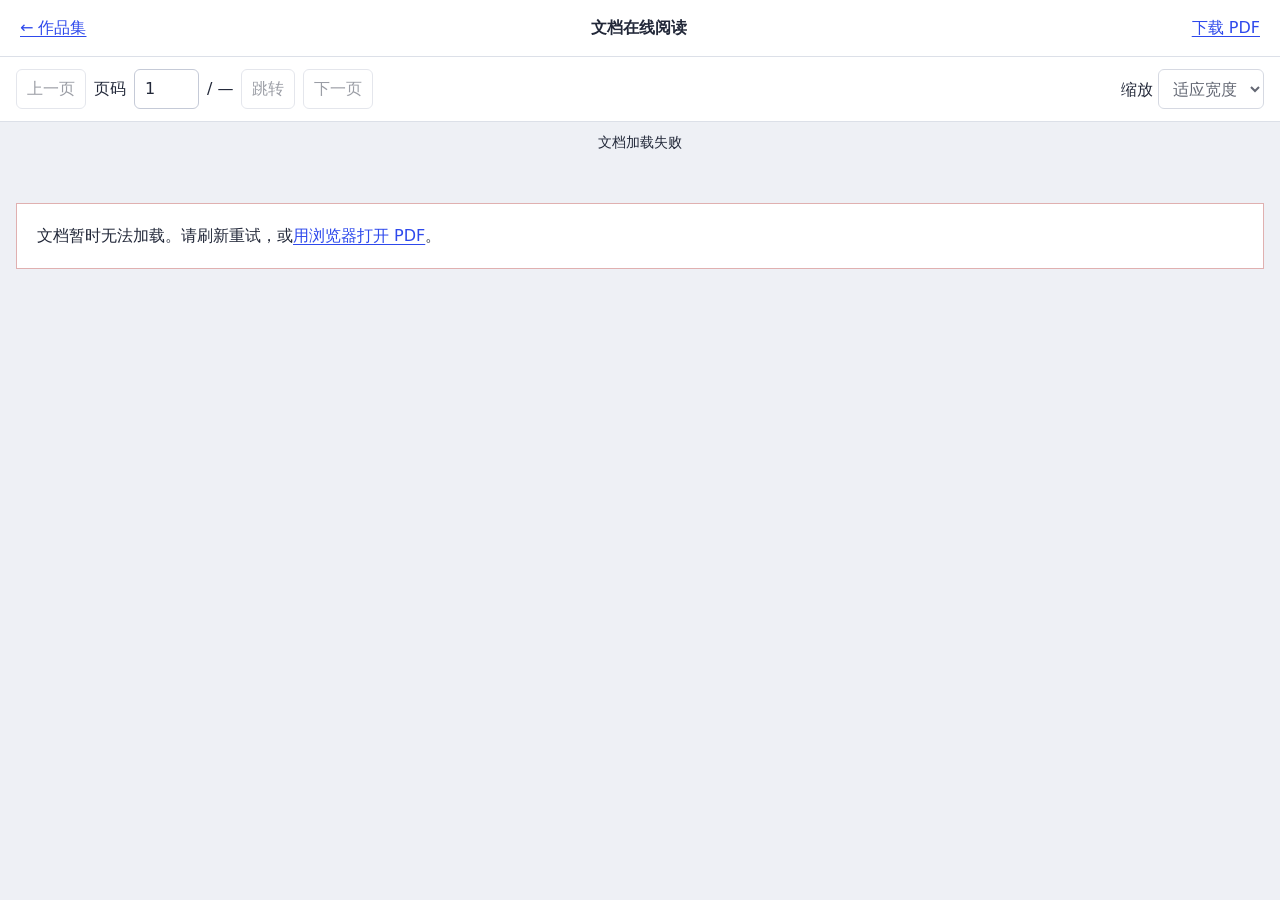
<file: reader.html>
<!doctype html>
<html lang="zh-CN"><head><meta charset="UTF-8"><meta name="viewport" content="width=device-width,initial-scale=1"><title>文档在线阅读</title><link rel="stylesheet" href="reader.css"></head>
<body><header><a id="back" href="./#project=gluttony-design" target="_top">← 作品集</a><strong id="doc-title">文档在线阅读</strong><a id="download" href="assets/gluttony-design.pdf" download>下载 PDF</a></header>
<nav aria-label="文档阅读工具"><div><button id="prev" disabled aria-label="上一页">上一页</button><form id="jump"><label for="page">页码</label><input id="page" type="number" inputmode="numeric" min="1" value="1" disabled><span id="total">/ —</span><button id="go" disabled>跳转</button></form><button id="next" disabled aria-label="下一页">下一页</button></div><label>缩放 <select id="zoom" disabled><option value="fit">适应宽度</option><option value="1">100%</option><option value="1.5">150%</option><option value="2">200%</option></select></label></nav>
<p id="status" role="status" aria-live="polite">正在加载文档…</p><main id="viewport" tabindex="0" aria-label="文档页面，可滚动查看"><canvas id="page-canvas" role="img" aria-label="文档页面"></canvas></main>
<p id="error" hidden>文档暂时无法加载。请刷新重试，或<a id="open-pdf" href="assets/gluttony-design.pdf" target="_blank" rel="noopener">用浏览器打开 PDF</a>。</p><noscript>请启用 JavaScript，或<a href="assets/gluttony-design.pdf">直接打开 PDF 阅读</a>。</noscript><script type="module" src="reader.js"></script></body></html>
</file>
<file: reader.css>
*{box-sizing:border-box}body{margin:0;color:#222839;background:#eef0f5;font:16px/1.5 system-ui,"Microsoft YaHei",sans-serif}header{display:flex;justify-content:space-between;gap:16px;align-items:center;padding:16px 20px;background:#fff;border-bottom:1px solid #dce0e8}a{color:#2e49ec;text-underline-offset:3px}nav{display:flex;justify-content:space-between;gap:12px;flex-wrap:wrap;padding:12px 16px;background:#fff;position:sticky;top:0;z-index:1;border-bottom:1px solid #dce0e8}nav>div,form{display:flex;align-items:center;gap:8px}form{margin:0}button,select,input{font:inherit;color:inherit;min-height:40px;border:1px solid #c5cad7;border-radius:6px;background:#fff;padding:6px 10px}button{cursor:pointer}button:hover:not(:disabled){color:#2e49ec;border-color:#2e49ec}button:disabled{opacity:.45;cursor:default}input{width:65px}#status{font-size:14px;text-align:center;margin:10px 16px;min-height:21px}#viewport{padding:0 16px 24px;overflow:auto}canvas{display:block;margin:0 auto;background:white;box-shadow:0 3px 16px #192b4c18}canvas:not([width]){display:none}#error{padding:20px;background:#fff;margin:16px;border:1px solid #e0b0b0}*:focus-visible{outline:3px solid #2e49ec;outline-offset:2px}@media(max-width:580px){header{padding:12px;flex-wrap:wrap;font-size:14px}header strong{order:-1;width:100%;font-size:16px}nav{padding:10px 8px}nav>div,form{gap:5px}button,input{padding:6px}input{width:52px}#viewport{padding-left:8px;padding-right:8px}}
</file>
